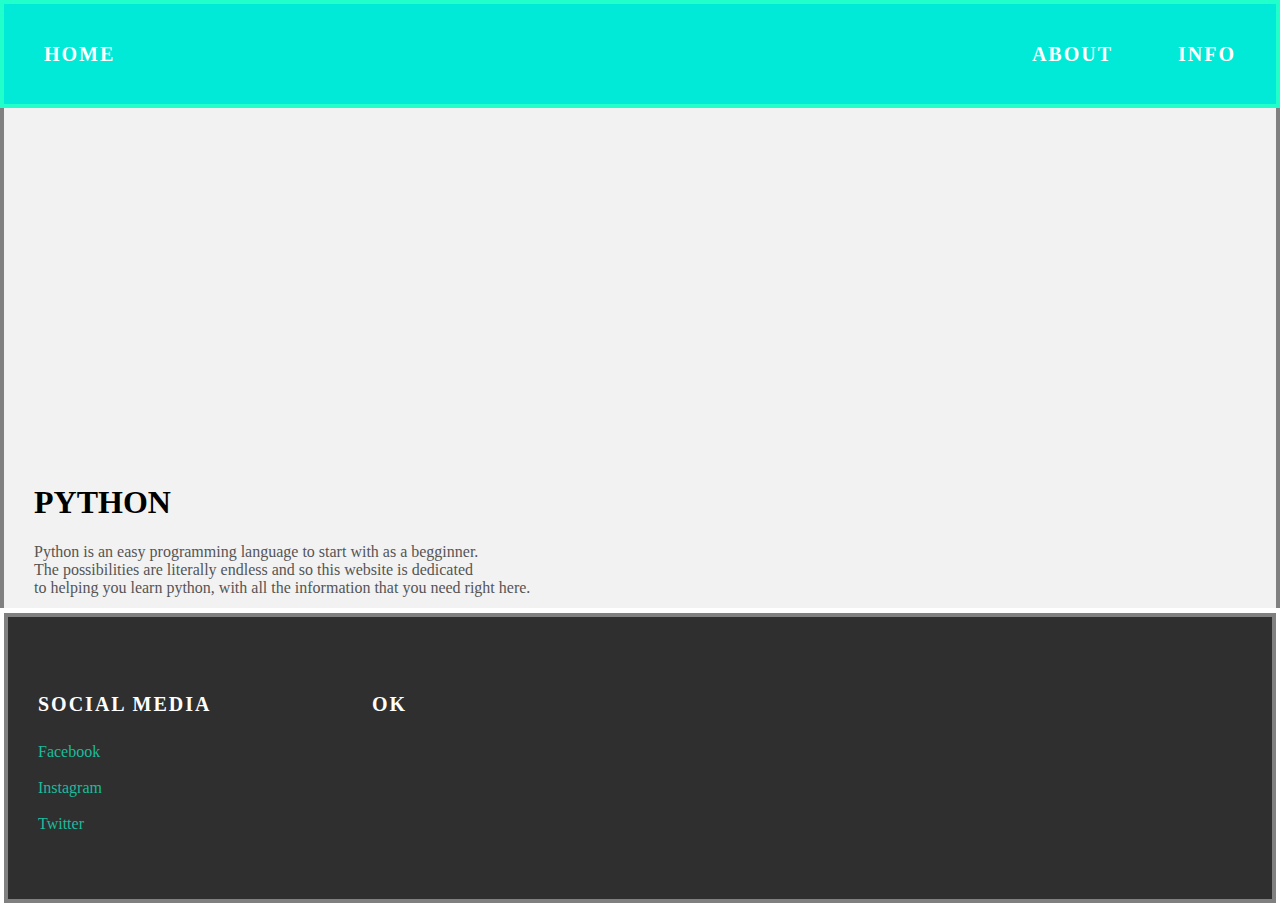
<file: index.html>
<!DOCTYPE html>
<html>
<head>
  <title>Test</title>
  <link rel="stylesheet" type="text/css" href="styles.css">
</head>
<body>
 <div id="header">
 <div class="container">
   <a id="header-title" href="index.html">
     Home
   </a>
   <ul id="header-nav">
     <li><a href="about.html">About</a></li>
     <li><a href="info.html">Info</a></li>
   </ul>
 </div>
</div>
<div id="content">
 <div class="container">
   <div class="column">
   <iframe width="560" height="315" src="https://www.youtube.com/embed/hxGB7LU4i1I" frameborder="0" allowfullscreen></iframe>
 </div>
 <div class="column">
   <h1>Python</h1>
   <p>
     Python is an easy programming language to start with as a begginner.<br>
     The possibilities are literally endless and so this website is dedicated<br>
     to helping you learn python, with all the information that you need right here.
   </p>
</div>
</div>
<div id="footer">
<div class="container">
  <div class="column">
    <h4>Social Media</h4>
    <p>
      <a href="https://www.facebook.com/pythonmadeasy/">
        Facebook
      </a><br><br>
      <a href="https://www.instagram.com/pythonmadeasy/">
        Instagram
      </a><br><br>
      <a href="https://twitter.com/pythonmadeasy1">
        Twitter
      </a>
    </p>
  </div>
  <div class="column">
    <h4>Ok</h4>
    <p>
    </p>
    </p>
  </div>
</div>
</div>
</body>
</html>
</file>
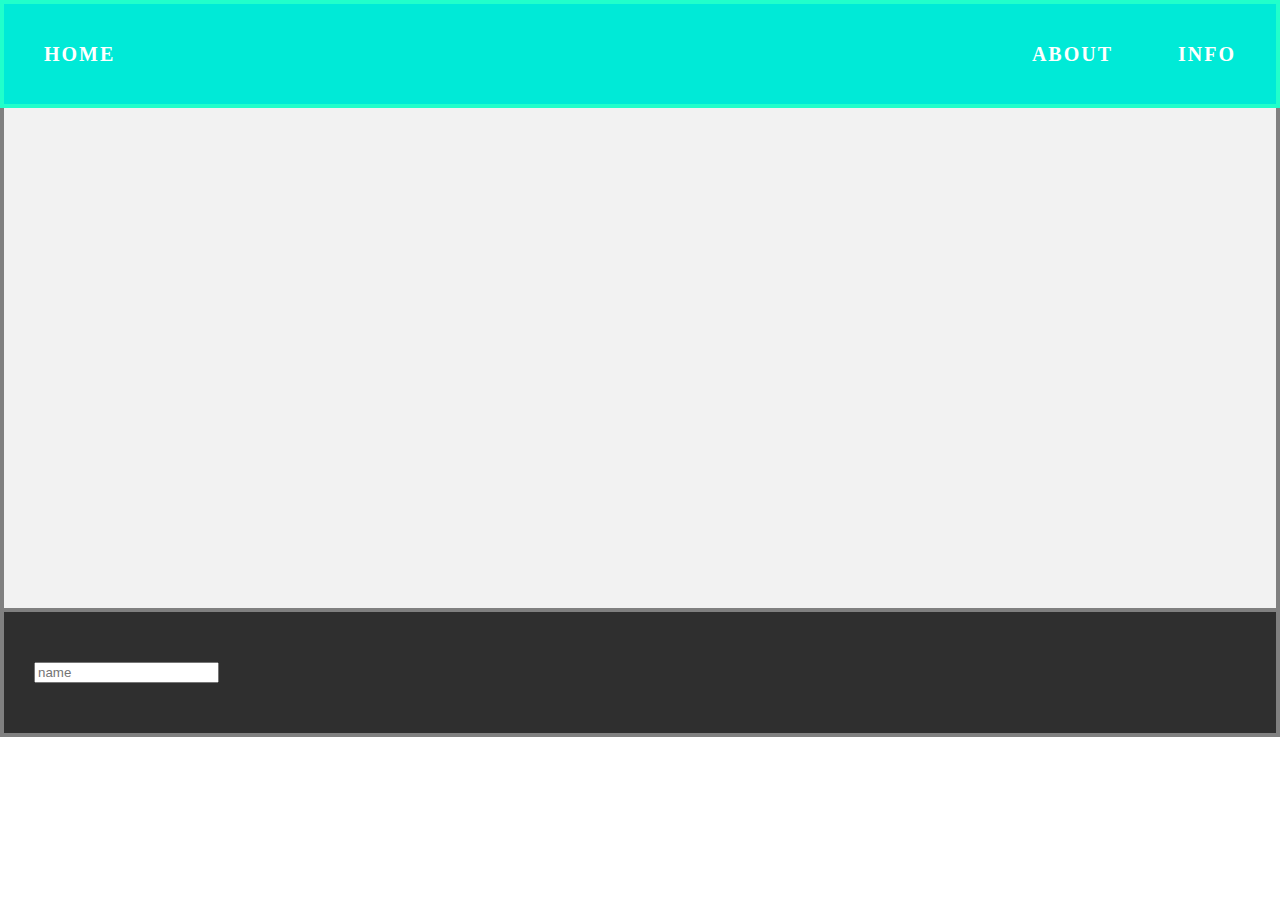
<file: about.html>
<!DOCTYPE html>
<html>
<head>
  <title>Test</title>
  <link rel="stylesheet" type="text/css" href="styles.css">
</head>
<body>
 <div id="header">
 <div class="containerh">
   <a id="header-title" href="index.html">
     Home
   </a>
   <ul id="header-nav">
     <li><a href="about.html">About</a></li>
     <li><a href="info.html">Info</a></li>
   </ul>
 </div>
</div>
<div id="content">
 <div class="containerc">
</div>
</div>
<div id="footer">
<div class="containerf">
  <div class="column">
    <input id="text" class="form-control" name="name" placeholder="name" required>
  </div>
</div>
</div>
</body>
</html>
</file>
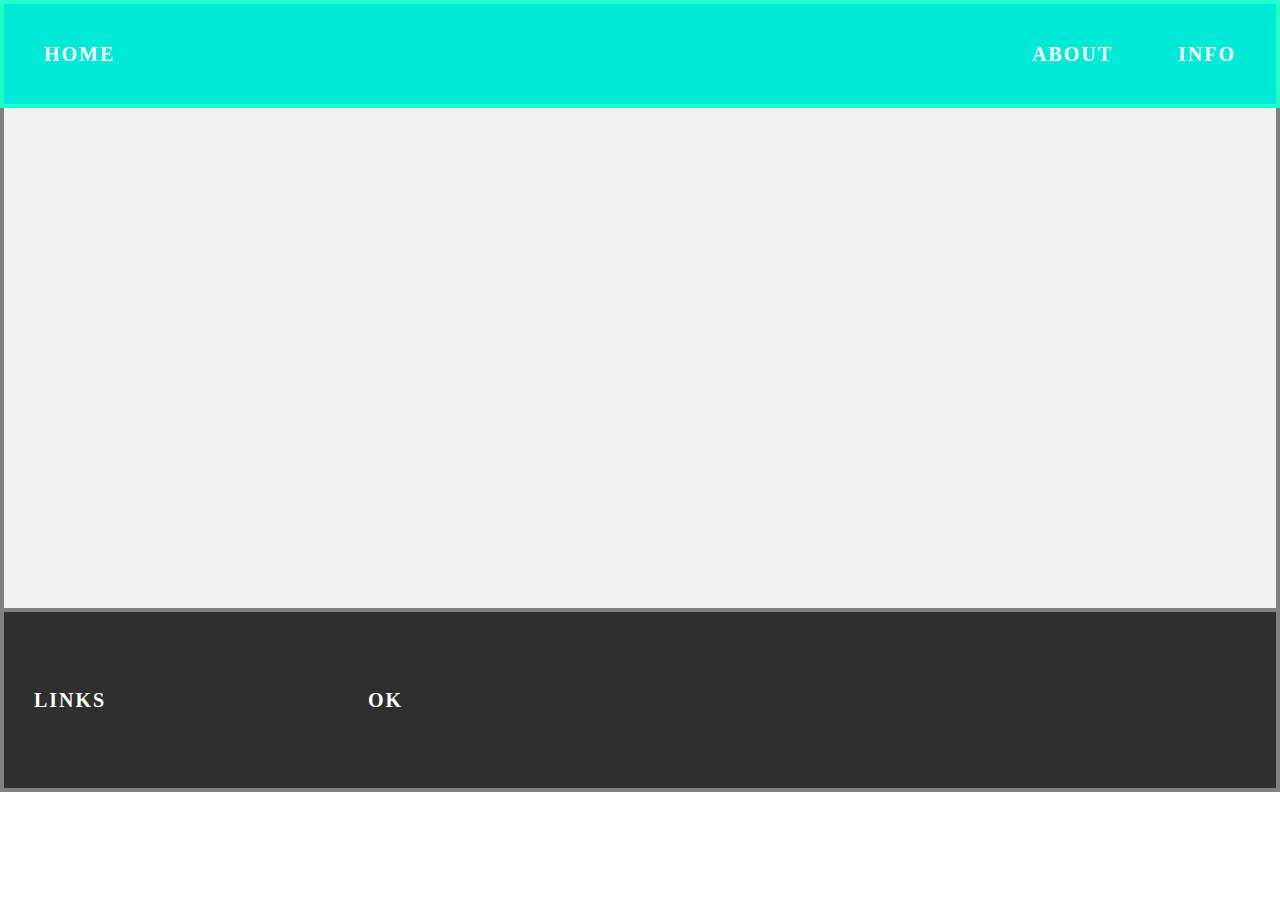
<file: info.html>
<!DOCTYPE html>
<html>
<head>
  <title>Test</title>
  <link rel="stylesheet" type="text/css" href="styles.css">
</head>
<body>
 <div id="header">
 <div class="containerh">
   <a id="header-title" href="index.html">
     Home
   </a>
   <ul id="header-nav">
     <li><a href="about.html">About</a></li>
     <li><a href="info.html">Info</a></li>
   </ul>
 </div>
</div>
<div id="content">
 <div class="containerc">
</div>
</div>
<div id="footer">
<div class="containerf">
  <div class="column">
    <h4>Links</h4>
    <p>
      <a href="">
      </a>
      <a href="">
      </a>
    </p>
  </div>
  <div class="column">
    <h4>Ok</h4>
    <p>
    </p>
    </p>
  </div>
</div>
</div>
</body>
</html>
</file>
<file: styles.css>
body {
  color: #555;
  margin: auto;
}
#header {
  background-color: #00ead7;
  height: 100px;
  line-height: 100px;
  border: 4px solid #21ffcb;
}
#header a {
  color: white;
  text-decoration: none;
  text-transform: uppercase;
  letter-spacing: 0.1em;
}
#header a:hover {
  color: yellow;
}
#header-title {
  display: block;
  float: left;
  margin-top: 0px;
  padding-left: 40px;
  font-size: 20px;
  font-weight: bold;
}
#header-nav {
  display: block;
  float: right;
  margin-top: 0px;
  font-size: 20px;
  font-weight: bold;
}
#header-nav li {
  display: inline;
  padding-left: 20px;
  padding-right: 40px;
}
.container {
  max-width: 1500px;
  margin: 0 auto;
}
#content {
  height: 500px;
  background-color: #f2f2f2;
  border-left: 4px solid grey;
  border-right: 4px solid grey;
}
iframe {
  display: block;
  margin: 20px;
  float: right;
}
#footer {
  background-color: #2f2f2f;
  padding: 50px 0;
  border: 4px solid grey;
}
.column {
  min-width: 300px;
  display: inline-block;
  padding-left: 30px;
  vertical-align: top;
}
#footer h4 {
  color: white;
  font-size: 20px;
  text-transform: uppercase;
  letter-spacing: 0.1em;
}
#footer p {
  color: white;
}
a {
  color: #1abc9c;
  text-decoration: none;
}
a:hover {
  color: #F6A623;
}
h1 {
  color: black;
  text-transform: uppercase;
}
</file>
